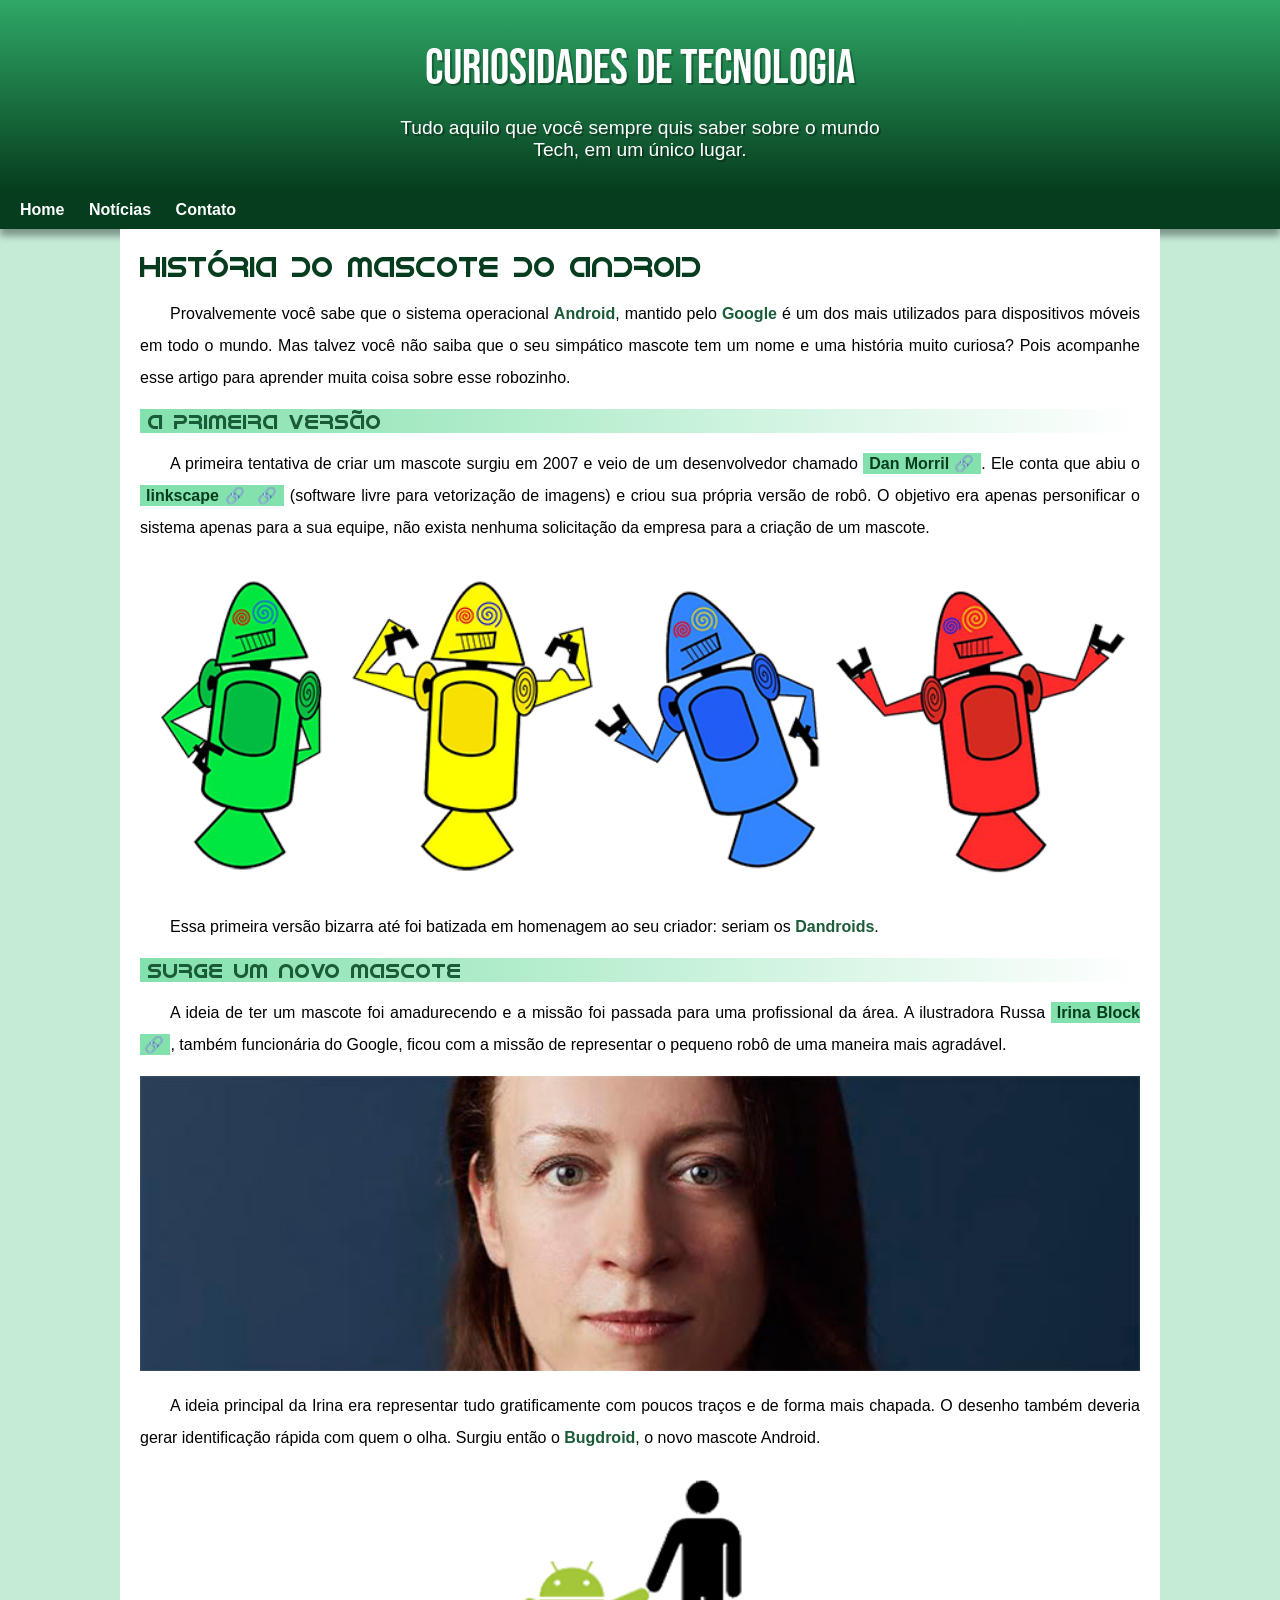
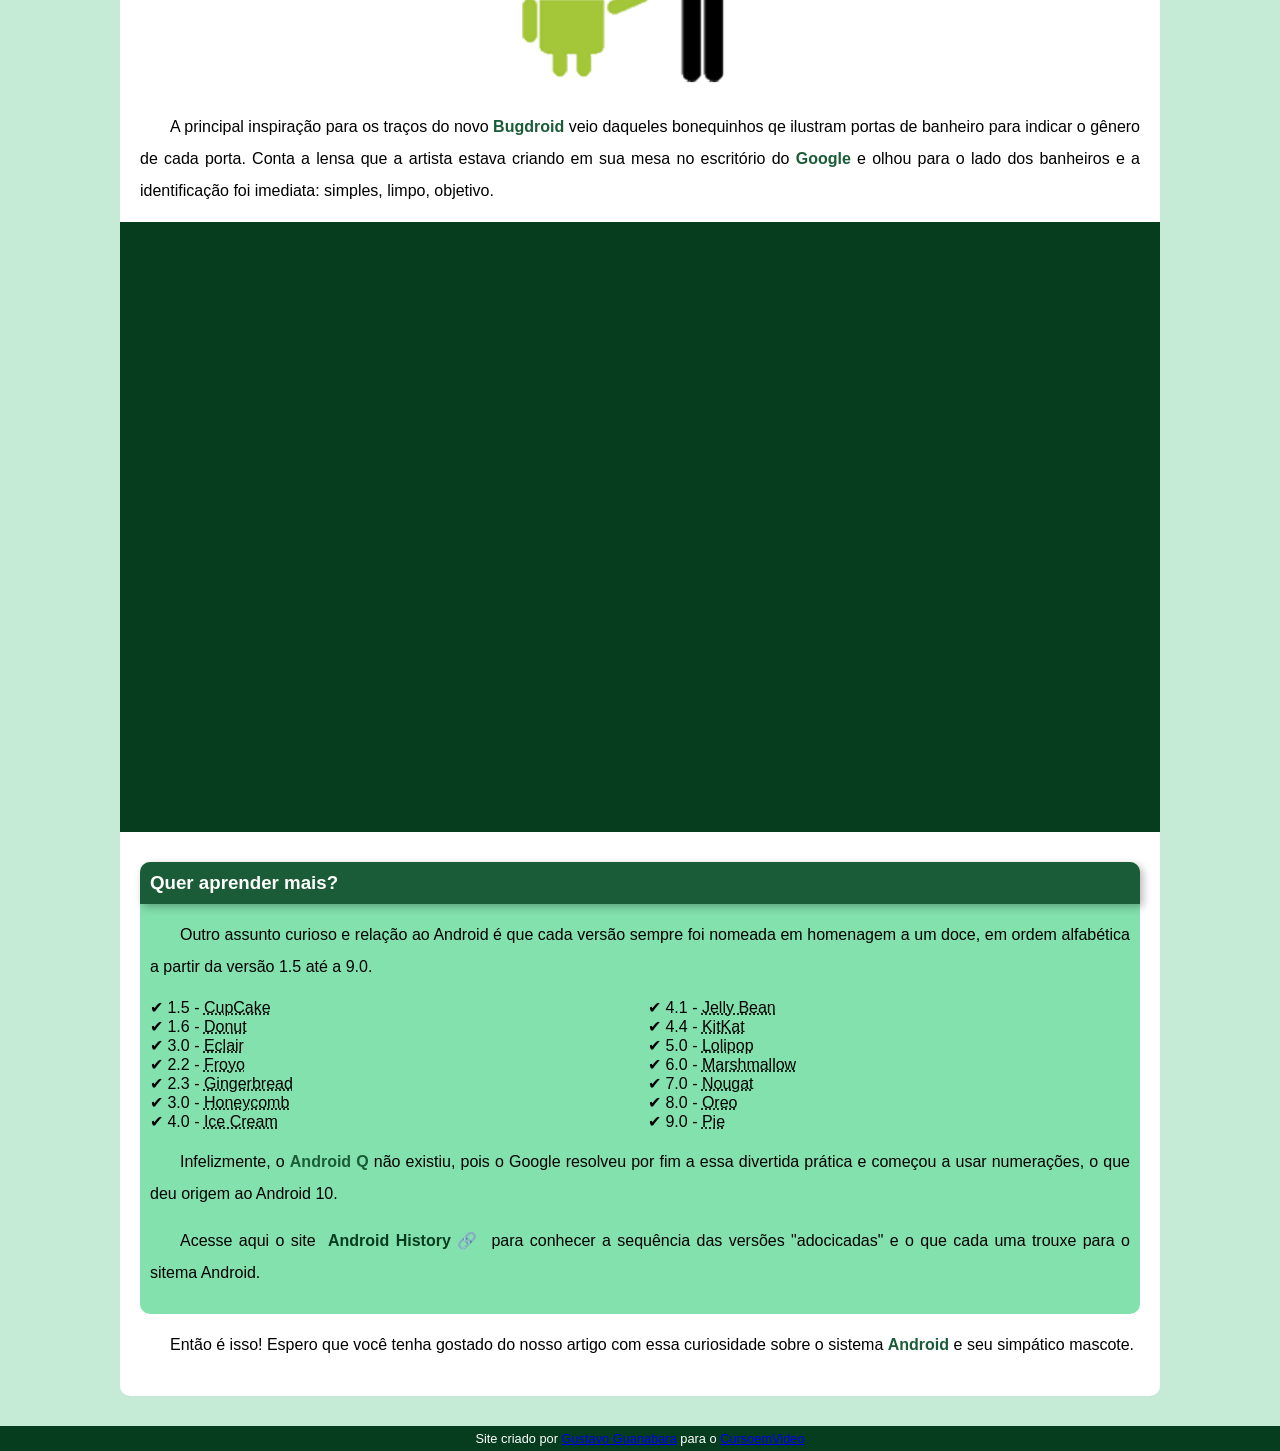
<file: index.html>
<!DOCTYPE html>
<html lang="pt-br">
<head>
    <meta charset="UTF-8">
    <meta http-equiv="X-UA-Compatible" content="IE=edge">
    <meta name="viewport" content="width=device-width, initial-scale=1.0">
    <link rel="shortcut icon" href="imagens/favicon.ico" type="image/x-icon">
    <title>Como surgiu o mascote do Android?</title>
    <link rel="stylesheet" href="style.css">
</head>
<body>
    <header>
        <h1>Curiosidades de Tecnologia</h1>
        <p> Tudo aquilo que você sempre quis saber sobre o mundo<br> Tech, em um único lugar.</p> 
    </header>
    <nav>
        <a href="#">Home</a>
        <a href="#">Notícias</a>
        <a href="#">Contato</a>
    </nav>

    <main>
        <article>
                <h1>HISTÓRIA DO MASCOTE DO ANDROID</h1>

                <p>Provalvemente você sabe que o sistema operacional <strong>Android</strong>, mantido pelo <strong>Google</strong> é um dos mais utilizados para dispositivos móveis em todo o mundo. Mas talvez você não saiba que o seu simpático mascote tem um nome e uma história muito curiosa? Pois acompanhe esse artigo para aprender muita coisa sobre esse robozinho.</p>

                <h2>A PRIMEIRA VERSÃO</h2>

                <p>A primeira tentativa de criar um mascote surgiu em 2007 e veio de um desenvolvedor chamado <a href="https://androidcommunity.com/dan-morrill-shows-us-the-android-mascot-that-almost-was-20130103/" target="_blank" class="externo">Dan Morril</a>. Ele conta que abiu o <a href="https://inkscape.org/pt-br/" target="_blank" class="externo">linkscape 🔗 </a> (software livre para vetorização de imagens) e criou sua própria versão de robô. O objetivo era apenas personificar o sistema apenas para a sua equipe, não exista nenhuma solicitação da empresa para a criação de um mascote. </p>
            
                <picture>
                    <source media="(max-width: 670px)" srcset="imagens/dan-droids-pq.png"><img src="imagens/dan-droids.png" alt="Imagem flexível"></source>
                </picture>
              
                <p>Essa primeira versão bizarra até foi batizada em homenagem ao seu criador: seriam os <strong>Dandroids</strong>.</p>
               
                <h2>SURGE UM NOVO MASCOTE</h2>

                <p>A ideia de ter um mascote foi amadurecendo e a missão foi passada para uma profissional da área. A ilustradora Russa <a href="https://www.irinablok.com/android" target="_blank" class="externo">Irina Block </a>, também funcionária do Google, ficou com a missão de representar o pequeno robô de uma maneira mais agradável.</p>
            
                <picture>
                    <source media="(max-width: 670px)" srcset="imagens/irina-blok-pq.jpg"><img src="imagens/irina-blok.jpg" alt="Imagem flexível"></source>
                </picture>

                <p>A ideia principal da Irina era representar tudo gratificamente com poucos traços e de forma mais chapada. O desenho também deveria gerar identificação rápida com quem o olha. Surgiu então o <strong>Bugdroid</strong>, o novo mascote Android. </p>

                <img src="imagens/bugdroid.png" class="pequena" alt="Bugdroid">

                <p>A principal inspiração para os traços do novo <strong>Bugdroid</strong> veio daqueles bonequinhos qe ilustram portas de banheiro para indicar o gênero de cada porta. Conta a lensa que a artista estava criando em sua mesa no escritório do <strong>Google</strong> e olhou para o lado dos banheiros e a identificação foi imediata: simples, limpo, objetivo.</p>
                
                    <div class="video"><iframe width="560" height="315" src="https://www.youtube.com/embed/l2UDgpLz20M" title="YouTube video player" frameborder="0" allow="accelerometer; autoplay; clipboard-write; encrypted-media; gyroscope; picture-in-picture" allowfullscreen></iframe></div>
                
            <aside>
                <h3>Quer aprender mais?</h3>

                <p>Outro assunto curioso e relação ao Android é que cada versão sempre foi nomeada em homenagem a um doce, em ordem alfabética a partir da versão 1.5 até a 9.0.</p>

               <ul>
                <li>1.5 - <abbr title="Bolo de copo">CupCake</abbr></li>
                <li>1.6 - <abbr title="Rosquinha">Donut</abbr></li>
                <li>3.0 - <abbr title="Bomba">Eclair</abbr></li>
                <li>2.2 - <abbr title="Iogurte Congelado">Froyo</abbr></li>
                <li>2.3 - <abbr title="Biscoito de Gengibre">Gingerbread</abbr></li>

                <li>3.0 - <abbr title="Favo de mel">Honeycomb</abbr></li>
                <li>4.0 - <abbr title="Sanduíche de Sorvete">Ice Cream</abbr></li>
                <li>4.1 - <abbr title="Jujuba">Jelly Bean</abbr></li>
                <li>4.4 - <abbr title="KitKat">KitKat</abbr></li>
                <li>5.0 - <abbr title="Pirulito">Lolipop</abbr></li>
                <li>6.0 - <abbr title="Marshmallow">Marshmallow</abbr></li>
                <li>7.0 - <abbr title="Torrone">Nougat</abbr></li>
                <li>8.0 - <abbr title="Oreo">Oreo</abbr></li>
                <li>9.0 - <abbr title="Torta">Pie</abbr></li>
               </ul>

               <p>Infelizmente, o <strong>Android Q </strong>não existiu, pois o Google resolveu por fim a essa divertida prática e começou a usar numerações, o que deu origem ao Android 10.</p>

               <p>
                Acesse aqui o site <a href="https://www.android.com/intl/pt-BR_br/history/" target="_blank" class="externo">Android History</a> para conhecer a sequência das versões "adocicadas" e o que cada uma trouxe para o sitema Android. 
               </p>

            </aside>

             <p>
                Então é isso! Espero que você tenha gostado do nosso artigo com essa curiosidade sobre o sistema <strong>Android</strong> e seu simpático mascote.
             </p> 
        </article>
    </main>
    <footer>
        <p>Site criado por <a href="https://gustavoguanabara.github.io/" target="_blank">Gustavo Guanabara</a> para o <a href="https://www.youtube.com/c/CursoemV%C3%ADdeo" target="_blank">CursoemVideo</a></p>
    </footer>
    
</body>
</html>
</file>
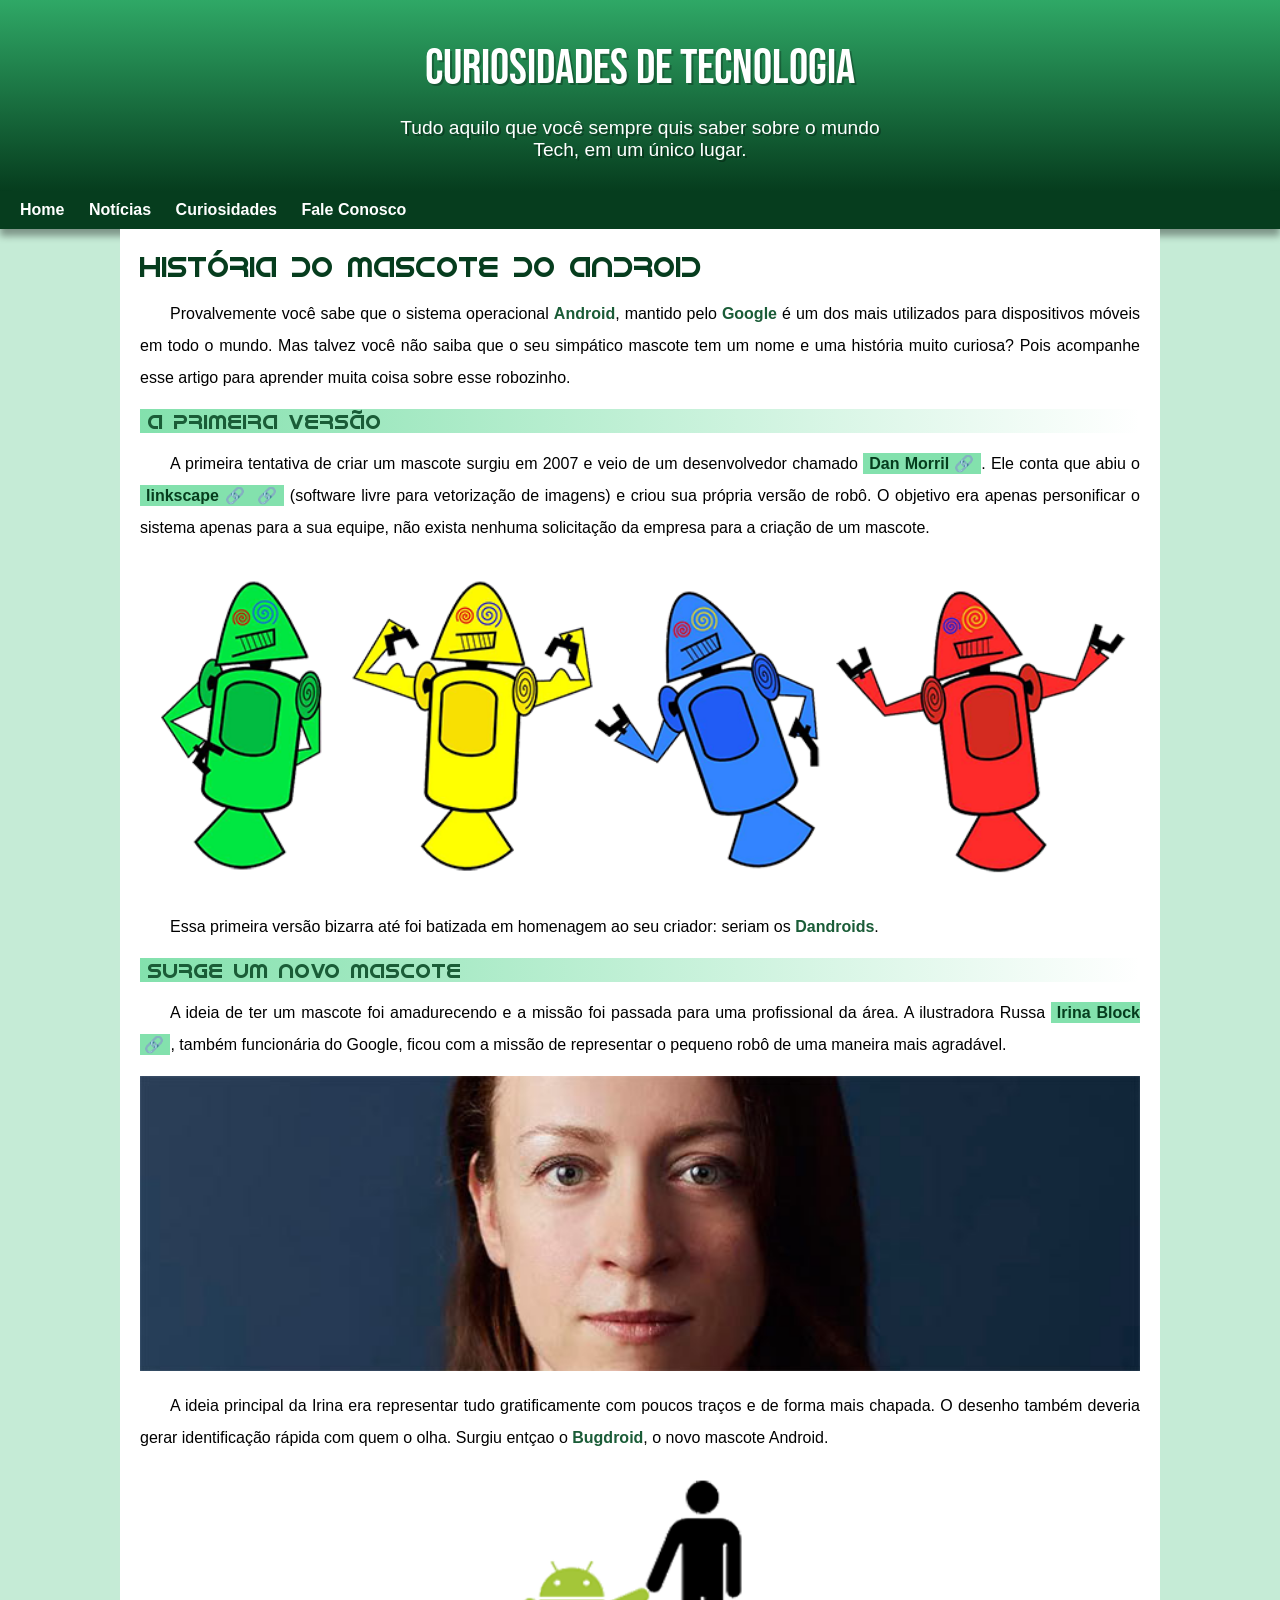
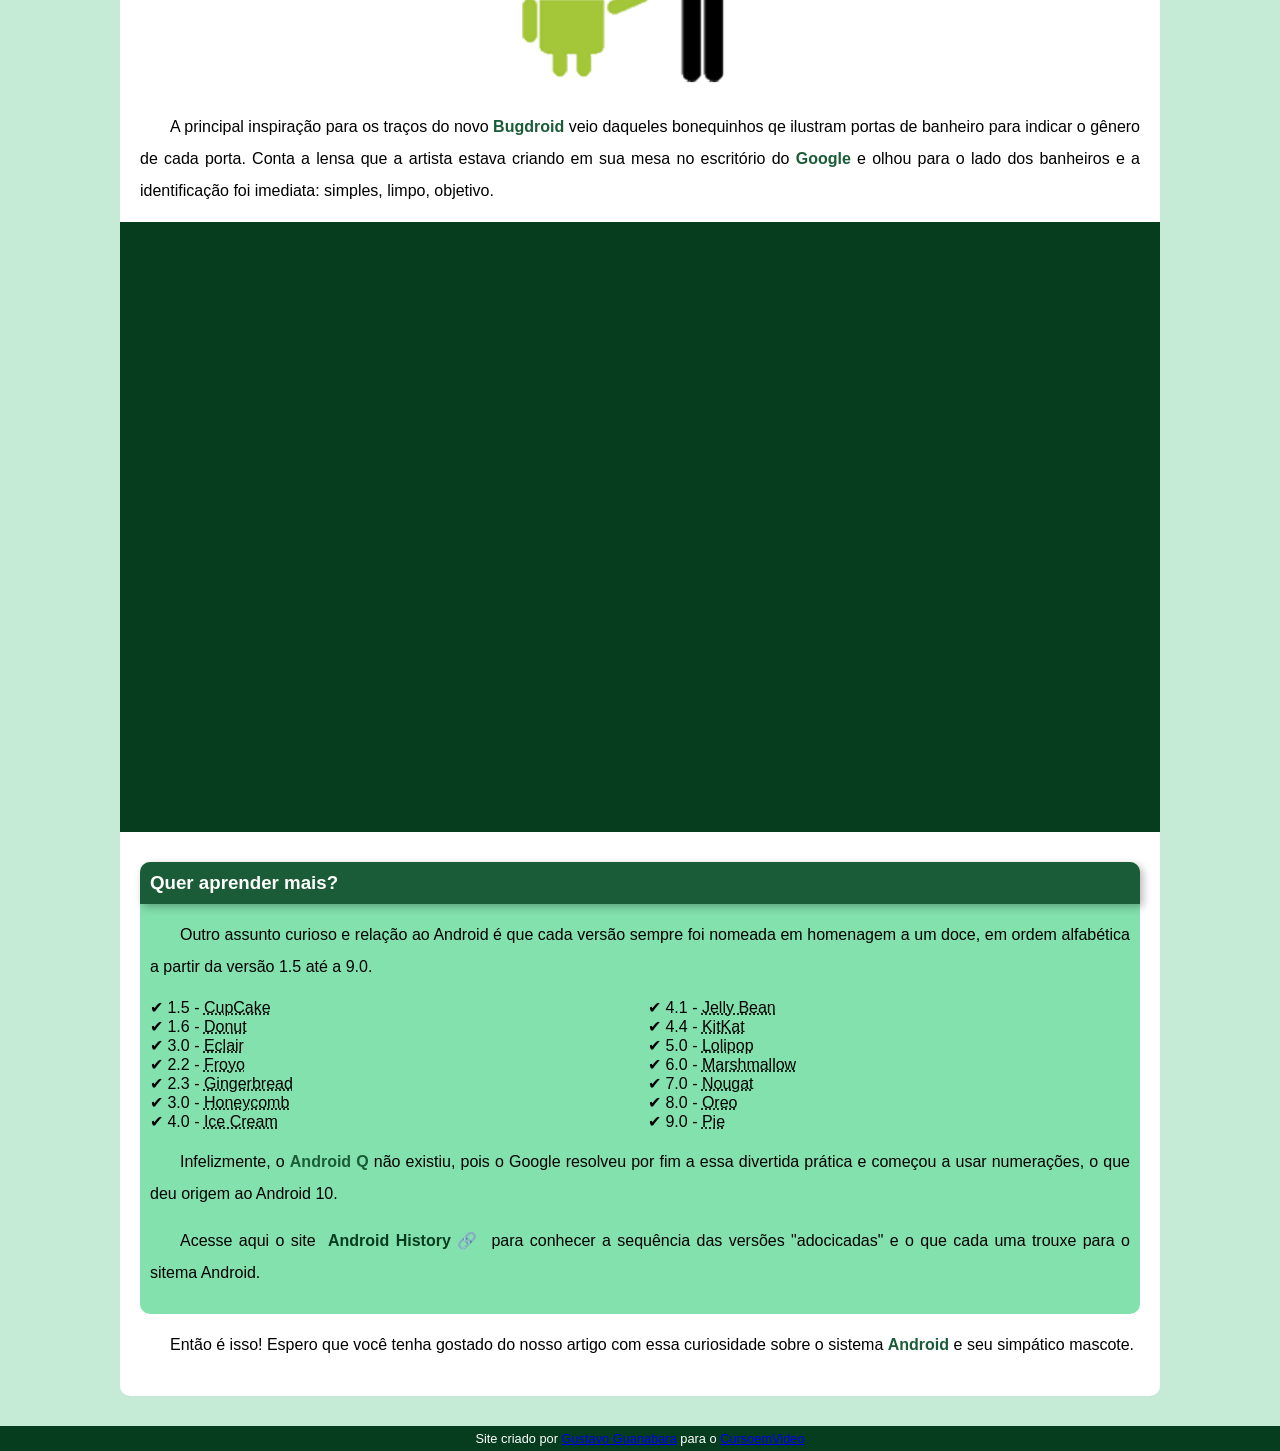
<file: index.html.html>
<!DOCTYPE html>
<html lang="pt-br">
<head>
    <meta charset="UTF-8">
    <meta http-equiv="X-UA-Compatible" content="IE=edge">
    <meta name="viewport" content="width=device-width, initial-scale=1.0">
    <link rel="shortcut icon" href="imagens/favicon.ico" type="image/x-icon">
    <title>Como surgiu o mascote do Android?</title>
    <link rel="stylesheet" href="style.css">
</head>
<body>
    <header>
        <h1>Curiosidades de Tecnologia</h1>
        <p> Tudo aquilo que você sempre quis saber sobre o mundo<br> Tech, em um único lugar.</p> 
    </header>
    <nav>
        <a href="#">Home</a>
        <a href="#">Notícias</a>
        <a href="#">Curiosidades</a>
        <a href="#">Fale Conosco</a>
    </nav>

    <main>
        <article>
                <h1>HISTÓRIA DO MASCOTE DO ANDROID</h1>

                <p>Provalvemente você sabe que o sistema operacional <strong>Android</strong>, mantido pelo <strong>Google</strong> é um dos mais utilizados para dispositivos móveis em todo o mundo. Mas talvez você não saiba que o seu simpático mascote tem um nome e uma história muito curiosa? Pois acompanhe esse artigo para aprender muita coisa sobre esse robozinho.</p>

                <h2>A PRIMEIRA VERSÃO</h2>

                <p>A primeira tentativa de criar um mascote surgiu em 2007 e veio de um desenvolvedor chamado <a href="https://androidcommunity.com/dan-morrill-shows-us-the-android-mascot-that-almost-was-20130103/" target="_blank" class="externo">Dan Morril</a>. Ele conta que abiu o <a href="https://inkscape.org/pt-br/" target="_blank" class="externo">linkscape 🔗 </a> (software livre para vetorização de imagens) e criou sua própria versão de robô. O objetivo era apenas personificar o sistema apenas para a sua equipe, não exista nenhuma solicitação da empresa para a criação de um mascote. </p>
            
                <picture>
                    <source media="(max-width: 670px)" srcset="../imagens/dan-droids-pq.png"><img src="../imagens/dan-droids.png" alt="Imagem flexível"></source>
                </picture>
              
                <p>Essa primeira versão bizarra até foi batizada em homenagem ao seu criador: seriam os <strong>Dandroids</strong>.</p>
               
                <h2>SURGE UM NOVO MASCOTE</h2>

                <p>A ideia de ter um mascote foi amadurecendo e a missão foi passada para uma profissional da área. A ilustradora Russa <a href="https://www.irinablok.com/android" target="_blank" class="externo">Irina Block </a>, também funcionária do Google, ficou com a missão de representar o pequeno robô de uma maneira mais agradável.</p>
            
                <picture>
                    <source media="(max-width: 670px)" srcset="../imagens/irina-blok-pq.jpg"><img src="imagens/irina-blok.jpg" alt="Imagem flexível"></source>
                </picture>

                <p>A ideia principal da Irina era representar tudo gratificamente com poucos traços e de forma mais chapada. O desenho também deveria gerar identificação rápida com quem o olha. Surgiu entçao o <strong>Bugdroid</strong>, o novo mascote Android. </p>

                <img src="imagens/bugdroid.png" class="pequena" alt="Bugdroid">

                <p>A principal inspiração para os traços do novo <strong>Bugdroid</strong> veio daqueles bonequinhos qe ilustram portas de banheiro para indicar o gênero de cada porta. Conta a lensa que a artista estava criando em sua mesa no escritório do <strong>Google</strong> e olhou para o lado dos banheiros e a identificação foi imediata: simples, limpo, objetivo.</p>
                
                    <div class="video"><iframe width="560" height="315" src="https://www.youtube.com/embed/l2UDgpLz20M" title="YouTube video player" frameborder="0" allow="accelerometer; autoplay; clipboard-write; encrypted-media; gyroscope; picture-in-picture" allowfullscreen></iframe></div>
                
            <aside>
                <h3>Quer aprender mais?</h3>

                <p>Outro assunto curioso e relação ao Android é que cada versão sempre foi nomeada em homenagem a um doce, em ordem alfabética a partir da versão 1.5 até a 9.0.</p>

               <ul>
                <li>1.5 - <abbr title="Bolo de copo">CupCake</abbr></li>
                <li>1.6 - <abbr title="Rosquinha">Donut</abbr></li>
                <li>3.0 - <abbr title="Bomba">Eclair</abbr></li>
                <li>2.2 - <abbr title="Iogurte Congelado">Froyo</abbr></li>
                <li>2.3 - <abbr title="Biscoito de Gengibre">Gingerbread</abbr></li>

                <li>3.0 - <abbr title="Favo de mel">Honeycomb</abbr></li>
                <li>4.0 - <abbr title="Sanduíche de Sorvete">Ice Cream</abbr></li>
                <li>4.1 - <abbr title="Jujuba">Jelly Bean</abbr></li>
                <li>4.4 - <abbr title="KitKat">KitKat</abbr></li>
                <li>5.0 - <abbr title="Pirulito">Lolipop</abbr></li>
                <li>6.0 - <abbr title="Marshmallow">Marshmallow</abbr></li>
                <li>7.0 - <abbr title="Torrone">Nougat</abbr></li>
                <li>8.0 - <abbr title="Oreo">Oreo</abbr></li>
                <li>9.0 - <abbr title="Torta">Pie</abbr></li>
               </ul>

               <p>Infelizmente, o <strong>Android Q </strong>não existiu, pois o Google resolveu por fim a essa divertida prática e começou a usar numerações, o que deu origem ao Android 10.</p>

               <p>
                Acesse aqui o site <a href="https://www.android.com/intl/pt-BR_br/history/" target="_blank" class="externo">Android History</a> para conhecer a sequência das versões "adocicadas" e o que cada uma trouxe para o sitema Android. 
               </p>

            </aside>

             <p>
                Então é isso! Espero que você tenha gostado do nosso artigo com essa curiosidade sobre o sistema <strong>Android</strong> e seu simpático mascote.
             </p> 
        </article>
    </main>
    <footer>
        <p>Site criado por <a href="https://gustavoguanabara.github.io/" target="_blank">Gustavo Guanabara</a> para o <a href="https://www.youtube.com/c/CursoemV%C3%ADdeo" target="_blank">CursoemVideo</a></p>
    </footer>
    
</body>
</html>
</file>
<file: style.css>
@charset "UTF-08";
@import url('https://fonts.googleapis.com/css2?family=Bebas+Neue&display=swap');
@font-face {
    font-family: 'Android';
    src: url(fontes/IDroid.otf);
    font-weight: normal;
}
@font-face {
    font-family: 'Bebas';
    src: url(fontes/BebasNeue-Regular.otf);
    font-weight: normal;
}

:root{
    --cor0: #c5ebd6;
    --cor1: #83e1ad;
    --cor2: #3ddc84;
    --cor3: #2fa866;
    --cor4: #1a5c37;
    --cor5: #063d1e;

    --fonte-padrao: Arial, Verdana, Helvetica, sans-serif;
    --fonte-destaque:'Bebas', cursive;
    --font-android:'Android', cursive;
    
}
*{
    margin: 0px;
    padding: 0px;
}

body{
    background-color: var(--cor0);
    font-family: var(--fonte-padrao);
}
a.externo::after{
    content: '\00A0\1F517';

}

header{
    background-image: linear-gradient(to bottom, var(--cor3), var(--cor5));
    min-height: 150px;
    text-align: center;
    padding-top: 40px;
}

header > h1{
    color: white;
    font-family: var(--fonte-destaque);
    font-size: 3em;
    font-weight: normal;
    margin-bottom: 20px;
    text-shadow: 2px 2px 0px rgba(0, 0, 0, 0.267);
}
header > p{
    font-family: var(--fonte-padrao);
    font-size: 1.2em;
    color: white;
    max-width: 600px;
    padding-right: 10px;
    padding-left: 10px;
    margin: auto;
    padding-bottom: 30px;
    text-shadow: 2px 2px 0px rgba(0, 0, 0, 0.315);

}

nav{
    background-color: var(--cor5);
    padding: 10px;
    box-shadow: 0px 7px 7px rgba(0, 0, 0, 0.363);
}

nav > a {
    color: white;
    padding: 10px;
    border-radius: 5px;
    text-decoration: none;
    font-weight: bold;
    transition-duration: 0.5s;
}
nav > a:hover{
    background-color: var(--cor3);
    color: var(--cor5);
}

main{
    min-width: 300px;
    max-width: 1000px;
    margin: auto;
    margin-bottom: 30px;
    padding: 20px;
    background-color: white;
    box-shadow: 0px 0px rgba(0, 0, 0, 0.418);
    border-bottom-left-radius: 10px;
    border-bottom-right-radius: 10px;
}

main h1{
    color: var(--cor5);
    font-family: var(--font-android);
    font-weight: normal;
    font-size: 1.8em;
}
main h2{
    font-family: var(--font-android);
    color: var(--cor4);
    font-size: 1.3em;
    font-weight: normal;
    background-image: linear-gradient(to right, var(--cor1), transparent);
    text-indent: 8px;
}

main p {
    margin: 15px 0px;
    text-align: justify;
    text-indent: 30px;
    font-size: 1em;
    line-height: 2em;
}
main strong{
    color: var(--cor4);
    font-weight: bold;
  
}
main a {
    text-decoration: none;
    font-weight: bold;
    color: var(--cor5);
    background-color: var(--cor1);
    padding: 2px 6px;
}

main a:hover{
    text-decoration: underline;
    color: var(--cor4);
}
main img{
    width: 100%;
}
main img.pequena {
    max-width: 350px;
    display: block;
    margin: auto;
}

div.video{
    background-color:var(--cor5);
    margin: 0px -20px 30px -20px;
    padding: 20px;
    padding-bottom: 59%;
    position: relative;
}
div.video > iframe{
    position: absolute;
    top: 5%;
    left: 5%;
    width: 90%;
    height: 90%;
}

aside{
    background-color: var(--cor1);
    padding: 10px;
    border-radius: 10px;
}
aside > h3{
    background-color: var(--cor4);
    color: white;
    padding: 10px;
    margin: -10px -10px 0px -10px;
    border-radius: 10px 10px 0px 0px;
    box-shadow: 3px 3px 8px rgba(0, 0, 0, 0.281);
}

aside > ul{
    list-style-type: '\2714\0020\0020';
    columns: 2;
    list-style-position: inside;
}



footer{
    background-color: var(--cor5);
    color: white;
    text-align: center;
    font-size: center;
    font-size: 0.8em;
    padding: 5px;
}
footer > a{
    color: white;
    font-weight: bolder;
    text-decoration: none;
}
footer a:hover{
    text-decoration: underline;
    color: var(--cor1);
}
</file>
